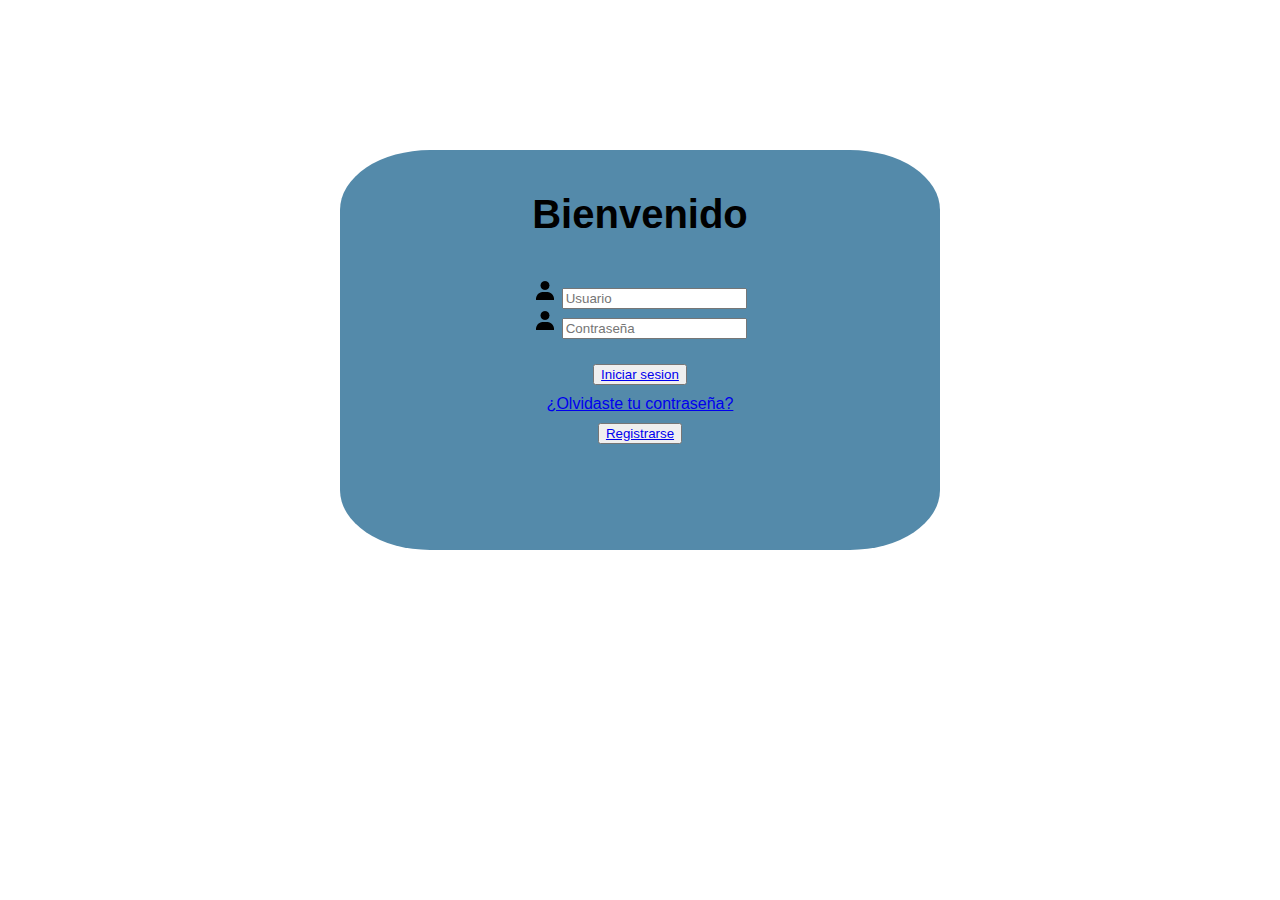
<file: web/index.html>
<!DOCTYPE html>
<!--
To change this license header, choose License Headers in Project Properties.
To change this template file, choose Tools | Templates
and open the template in the editor.
-->
<html>
    <head>
        <title>TODO supply a title</title>
        <meta charset="UTF-8">
        <meta name="viewport" content="width=device-width, initial-scale=1.0">
        <link rel="stylesheet" href="estilos.css"/>
    </head>
    <body>
        <form class="formulario">
            <h1>Bienvenido</h1>
            <div class="contenedor">
                <div class="contenedor-input">
                    <img src="usuario.png" alt=""/>
                    <input type="text" name="usuario" placeholder="Usuario"> <br>
                </div>
                <div class="contenedor-input">
                    <img src="usuario.png" alt=""/>
                    <input type="text" name="usuario" placeholder="Contraseña"> <br>
                </div>
            </div>


            <button><a href="EditarUsuarios.html">Iniciar sesion</a></button> <br>
            <label><a href="#">¿Olvidaste tu contraseña?</a></label><br>
            <button><a href="PersonaCotroller?accion=nuevo">Registrarse</a></button>

        </form>
       
    </body>
</html>
</file>
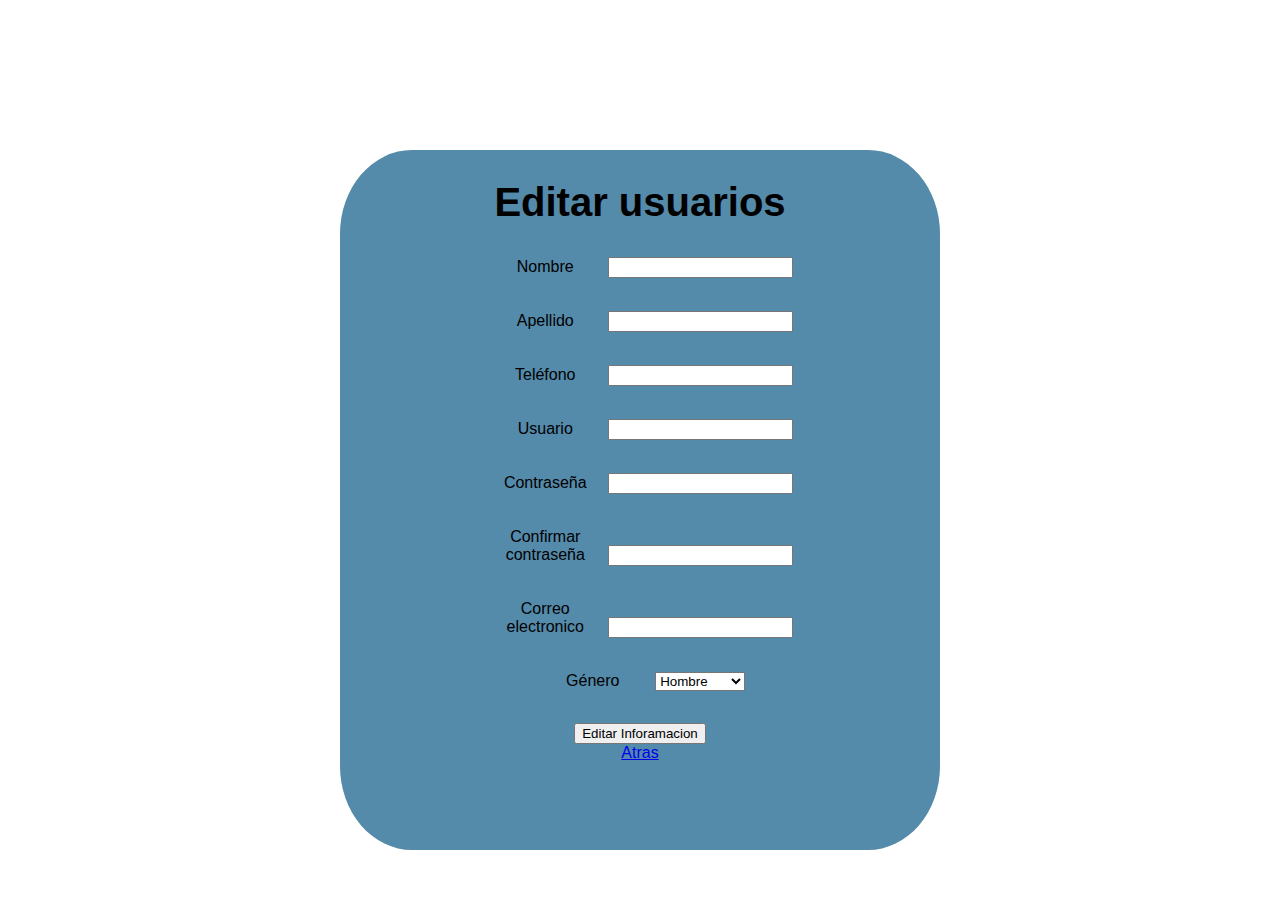
<file: web/EditarUsuarios.html>
<!DOCTYPE html>
<!--
To change this license header, choose License Headers in Project Properties.
To change this template file, choose Tools | Templates
and open the template in the editor.
-->
<html>
    <head>
        <title>TODO supply a title</title>
        <meta charset="UTF-8">
        <meta name="viewport" content="width=device-width, initial-scale=1.0">
        <link rel="stylesheet" href="estilos2.css"/>
    </head>
    <body>
        <form class="formulario">
            <h1>Editar usuarios</h1>
            <div class="contenedor">
                <div class="contenedor-input">
                    <label>Nombre</label>
                    <input type="text" name="usuario" > <br>
                </div>

                <div class="contenedor-input">
                    <label>Apellido</label>
                    <input type="text" name="usuario" > <br>
                </div>
                <div class="contenedor-input">
                    <label>Teléfono</label>
                    <input type="text" name="usuario" > <br>
                </div>
                <div class="contenedor-input">
                    <label>Usuario</label>
                    <input type="text" name="usuario" > <br>
                </div> 
                <div class="contenedor-input">
                    <label>Contraseña</label>
                    <input type="text" name="usuario" > <br>
                </div>

                <div class="contenedor-input">
                    <label>Confirmar contraseña</label>
                    <input type="text" name="usuario" > <br>
                </div>

                <div class="contenedor-input">
                    <label>Correo electronico</label>
                    <input type="text" name="usuario" > <br>
                </div>

                <div class="contenedor-input">
                    <label>Género</label>
                    <select>
                        <option>Hombre</option>
                        <option>Mujer</option>
                        <option>No definido</option>
                    </select>
                </div>
              
                <input type="submit" value="Editar Inforamacion" name="name" > <br>
                 <a href="index.html">Atras</a>

            </div>
        </form>
    </body>
</html>
</file>
<file: web/estilos.css>
*{
    font-family: Arial;
    box-sizing: border-box;

}
h1{
    text-align: center;
    font-size: 40px;
}
.contenedor{
    width: 100%;
    padding: 15px;
    
}
body{
    margin-top: 150px;
}
.formulario{
    
    width: 600px;
    height: 400px;
    background: #fff;
    margin-top: 150px;
    margin: auto;
    padding: 15px;
    background: #548aaa;
    text-align: center;
    border-radius: 15%;
}
button{
    margin: 10px;
}
</file>
<file: web/estilos2.css>
*{
    font-family: Arial;
    box-sizing: border-box;
    
}
h1{
    text-align: center;
    font-size: 40px;
}
.contenedor{
    width: 100%;
   
    
}
body{
    margin-top: 150px;
}
.formulario{
    
    width: 600px;
    height: 700px;
    background: #fff;
    margin: auto;
    padding: 3px;
    background: #548aaa;
    text-align: center;
    border-radius: 12%;
    
}
label{
    margin: 3px;
    display: inline-block;
    width: 110px;
    
}
.contenedor-input{
    margin: 30px;
}
</file>
